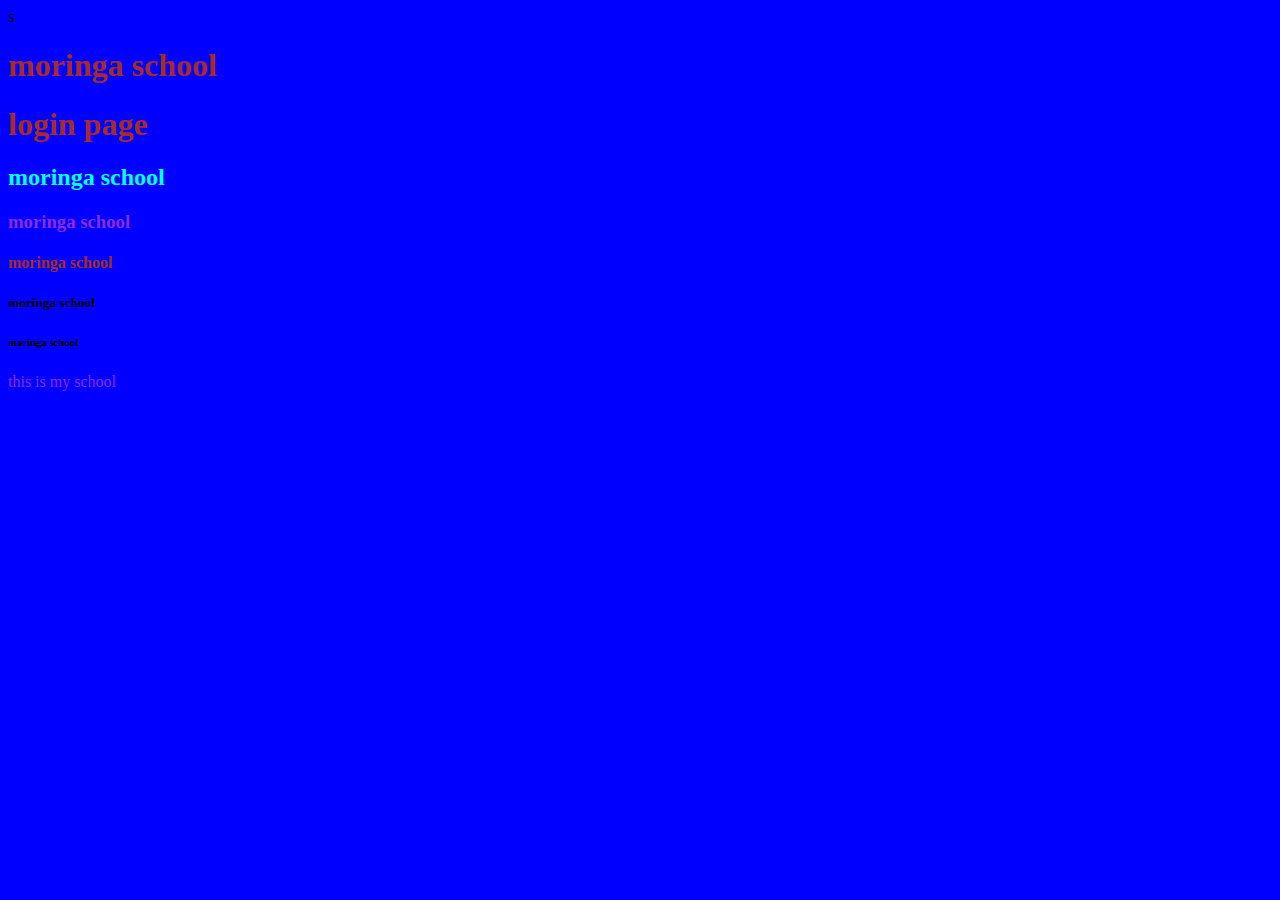
<file: fft09/index.html>
<html>
<head>
<title>intro to HTML</title>
<link rel="stylesheet" href="css/style.css"/>

</head>s

<body>
    <h1>moringa school</h1>
    <h1>login page</h1>
    <h2>moringa school</h2>
    <h3>moringa school</h3>
    <h4>moringa school</h4>
    <h5> moringa school</h5>
    <h6>moringa school</h6>
<p>this is my school</p>

</body>
</html>
</file>
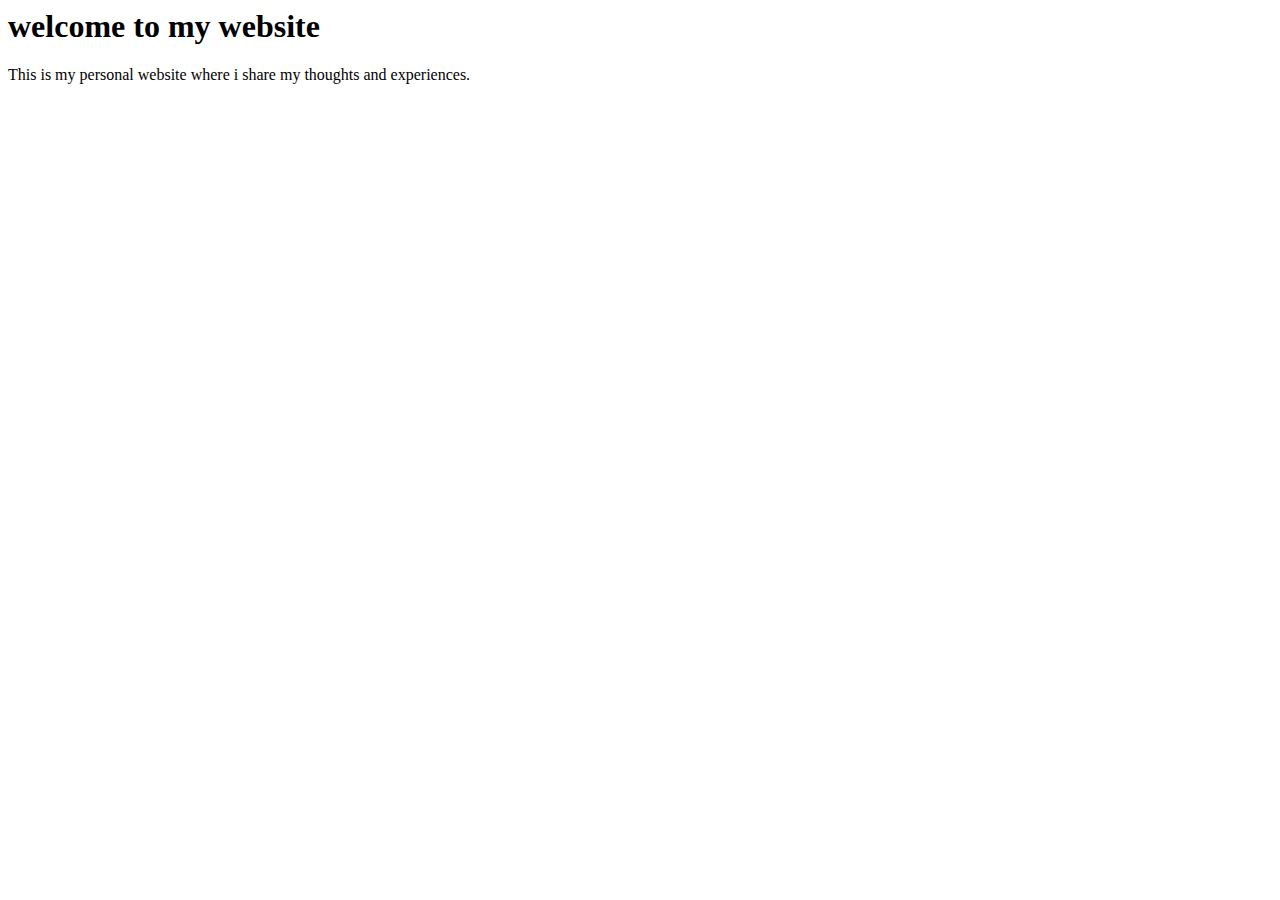
<file: style.css/index.html>
<html>
    <head>
        <title>my website</title>
        
    </head>
    <body>
        <h1>welcome to my website</h1>
        <p>
            This is my personal website where i share my thoughts and experiences.
</p>

         
    </body>
   </html>
</file>
<file: fft09/css/style.css>
body {

    background-color: blue;

}
h1 {
    color: brown;
}
h2 {
    color: aqua ;
}
h3 {
    color: blueviolet;
}
h4 {
    color: brown
}
p {
    color: blueviolet;
}
</file>
